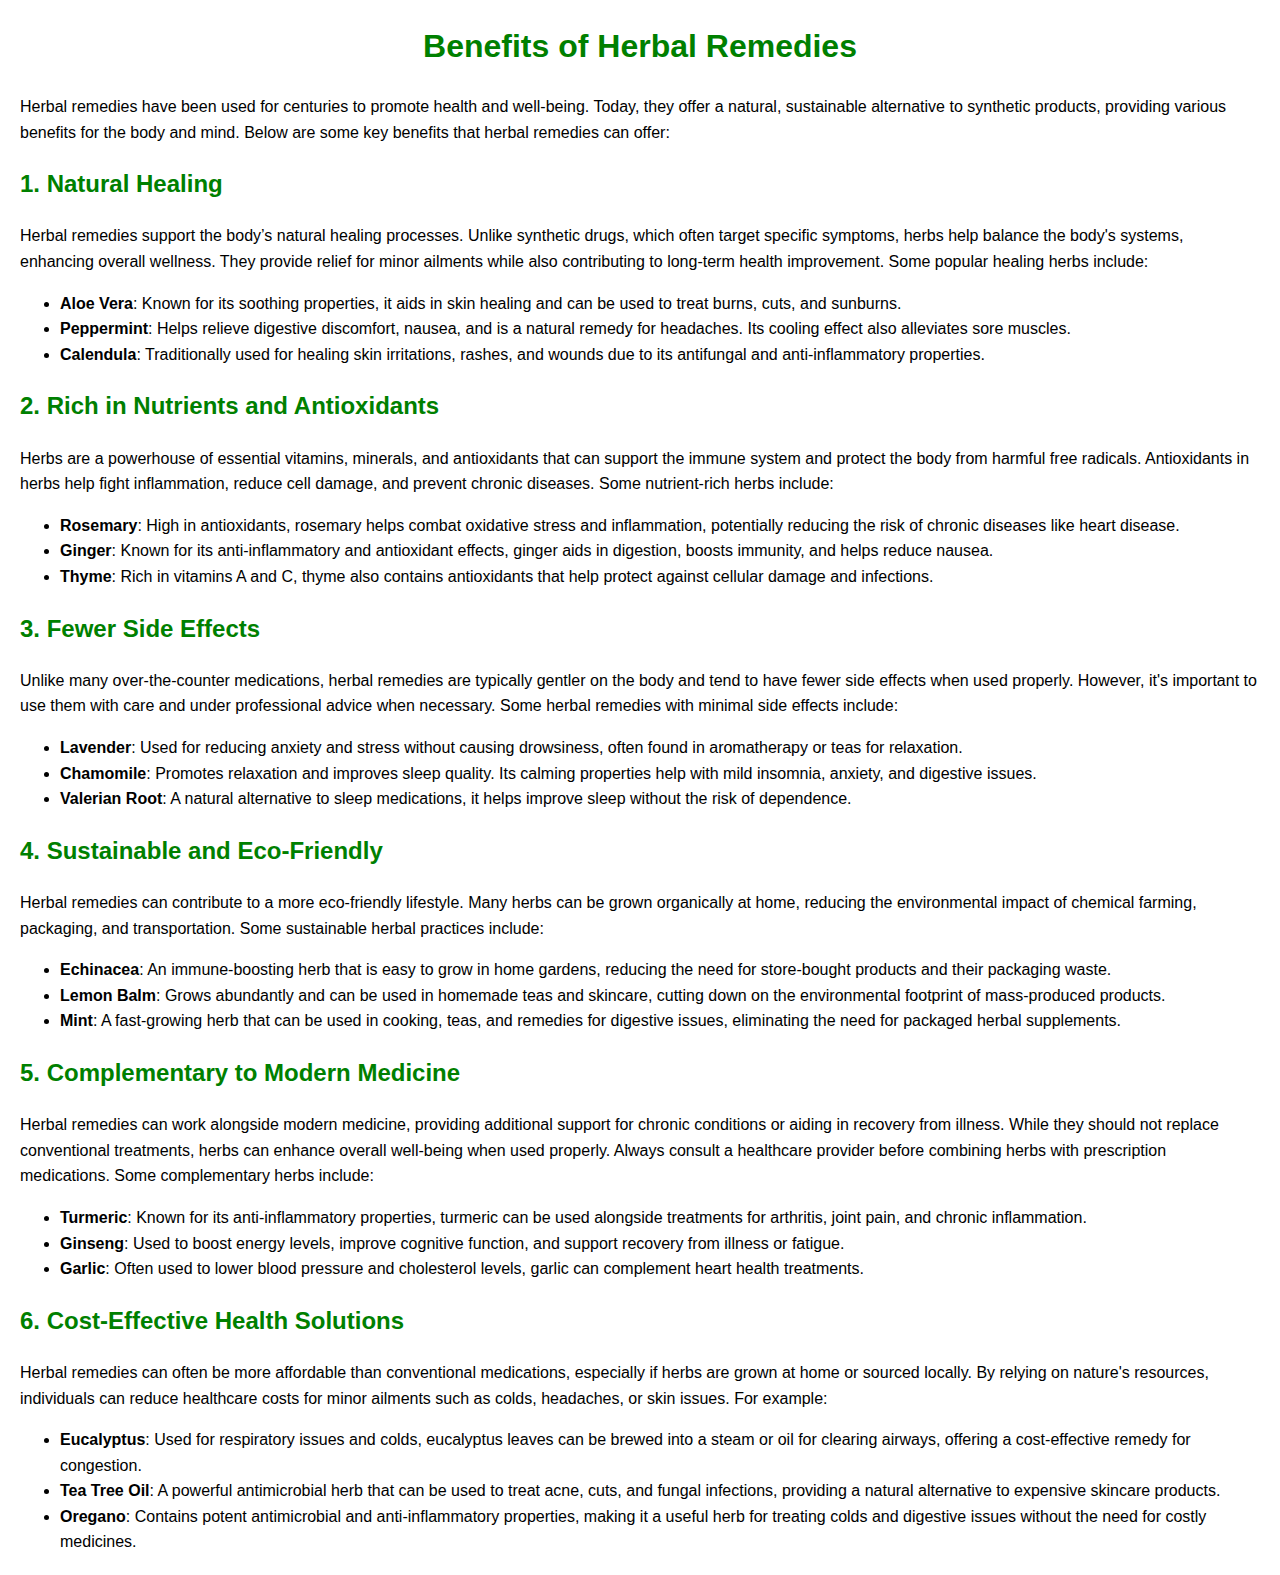
<file: new.html>
<!DOCTYPE html>
<html lang="en">
<head>
    <meta charset="UTF-8">
    <meta name="viewport" content="width=device-width, initial-scale=1.0">
    <title>Benefits of Herbal Remedies</title>
</head>
<body style="font-family: Arial, sans-serif; line-height: 1.6; margin: 20px;">

    <h1 style="text-align: center; color: green;">Benefits of Herbal Remedies</h1>

    <p>Herbal remedies have been used for centuries to promote health and well-being. Today, they offer a natural, sustainable alternative to synthetic products, providing various benefits for the body and mind. Below are some key benefits that herbal remedies can offer:</p>

    <h2 style="color: green;">1. Natural Healing</h2>
    <p>Herbal remedies support the body’s natural healing processes. Unlike synthetic drugs, which often target specific symptoms, herbs help balance the body's systems, enhancing overall wellness. They provide relief for minor ailments while also contributing to long-term health improvement. Some popular healing herbs include:</p>
    <ul>
        <li><strong>Aloe Vera</strong>: Known for its soothing properties, it aids in skin healing and can be used to treat burns, cuts, and sunburns.</li>
        <li><strong>Peppermint</strong>: Helps relieve digestive discomfort, nausea, and is a natural remedy for headaches. Its cooling effect also alleviates sore muscles.</li>
        <li><strong>Calendula</strong>: Traditionally used for healing skin irritations, rashes, and wounds due to its antifungal and anti-inflammatory properties.</li>
    </ul>

    <h2 style="color: green;">2. Rich in Nutrients and Antioxidants</h2>
    <p>Herbs are a powerhouse of essential vitamins, minerals, and antioxidants that can support the immune system and protect the body from harmful free radicals. Antioxidants in herbs help fight inflammation, reduce cell damage, and prevent chronic diseases. Some nutrient-rich herbs include:</p>
    <ul>
        <li><strong>Rosemary</strong>: High in antioxidants, rosemary helps combat oxidative stress and inflammation, potentially reducing the risk of chronic diseases like heart disease.</li>
        <li><strong>Ginger</strong>: Known for its anti-inflammatory and antioxidant effects, ginger aids in digestion, boosts immunity, and helps reduce nausea.</li>
        <li><strong>Thyme</strong>: Rich in vitamins A and C, thyme also contains antioxidants that help protect against cellular damage and infections.</li>
    </ul>

    <h2 style="color: green;">3. Fewer Side Effects</h2>
    <p>Unlike many over-the-counter medications, herbal remedies are typically gentler on the body and tend to have fewer side effects when used properly. However, it's important to use them with care and under professional advice when necessary. Some herbal remedies with minimal side effects include:</p>
    <ul>
        <li><strong>Lavender</strong>: Used for reducing anxiety and stress without causing drowsiness, often found in aromatherapy or teas for relaxation.</li>
        <li><strong>Chamomile</strong>: Promotes relaxation and improves sleep quality. Its calming properties help with mild insomnia, anxiety, and digestive issues.</li>
        <li><strong>Valerian Root</strong>: A natural alternative to sleep medications, it helps improve sleep without the risk of dependence.</li>
    </ul>

    <h2 style="color: green;">4. Sustainable and Eco-Friendly</h2>
    <p>Herbal remedies can contribute to a more eco-friendly lifestyle. Many herbs can be grown organically at home, reducing the environmental impact of chemical farming, packaging, and transportation. Some sustainable herbal practices include:</p>
    <ul>
        <li><strong>Echinacea</strong>: An immune-boosting herb that is easy to grow in home gardens, reducing the need for store-bought products and their packaging waste.</li>
        <li><strong>Lemon Balm</strong>: Grows abundantly and can be used in homemade teas and skincare, cutting down on the environmental footprint of mass-produced products.</li>
        <li><strong>Mint</strong>: A fast-growing herb that can be used in cooking, teas, and remedies for digestive issues, eliminating the need for packaged herbal supplements.</li>
    </ul>

    <h2 style="color: green;">5. Complementary to Modern Medicine</h2>
    <p>Herbal remedies can work alongside modern medicine, providing additional support for chronic conditions or aiding in recovery from illness. While they should not replace conventional treatments, herbs can enhance overall well-being when used properly. Always consult a healthcare provider before combining herbs with prescription medications. Some complementary herbs include:</p>
    <ul>
        <li><strong>Turmeric</strong>: Known for its anti-inflammatory properties, turmeric can be used alongside treatments for arthritis, joint pain, and chronic inflammation.</li>
        <li><strong>Ginseng</strong>: Used to boost energy levels, improve cognitive function, and support recovery from illness or fatigue.</li>
        <li><strong>Garlic</strong>: Often used to lower blood pressure and cholesterol levels, garlic can complement heart health treatments.</li>
    </ul>

    <h2 style="color: green;">6. Cost-Effective Health Solutions</h2>
    <p>Herbal remedies can often be more affordable than conventional medications, especially if herbs are grown at home or sourced locally. By relying on nature's resources, individuals can reduce healthcare costs for minor ailments such as colds, headaches, or skin issues. For example:</p>
    <ul>
        <li><strong>Eucalyptus</strong>: Used for respiratory issues and colds, eucalyptus leaves can be brewed into a steam or oil for clearing airways, offering a cost-effective remedy for congestion.</li>
        <li><strong>Tea Tree Oil</strong>: A powerful antimicrobial herb that can be used to treat acne, cuts, and fungal infections, providing a natural alternative to expensive skincare products.</li>
        <li><strong>Oregano</strong>: Contains potent antimicrobial and anti-inflammatory properties, making it a useful herb for treating colds and digestive issues without the need for costly medicines.</li>
    </ul>

</body>
</html>
</file>
